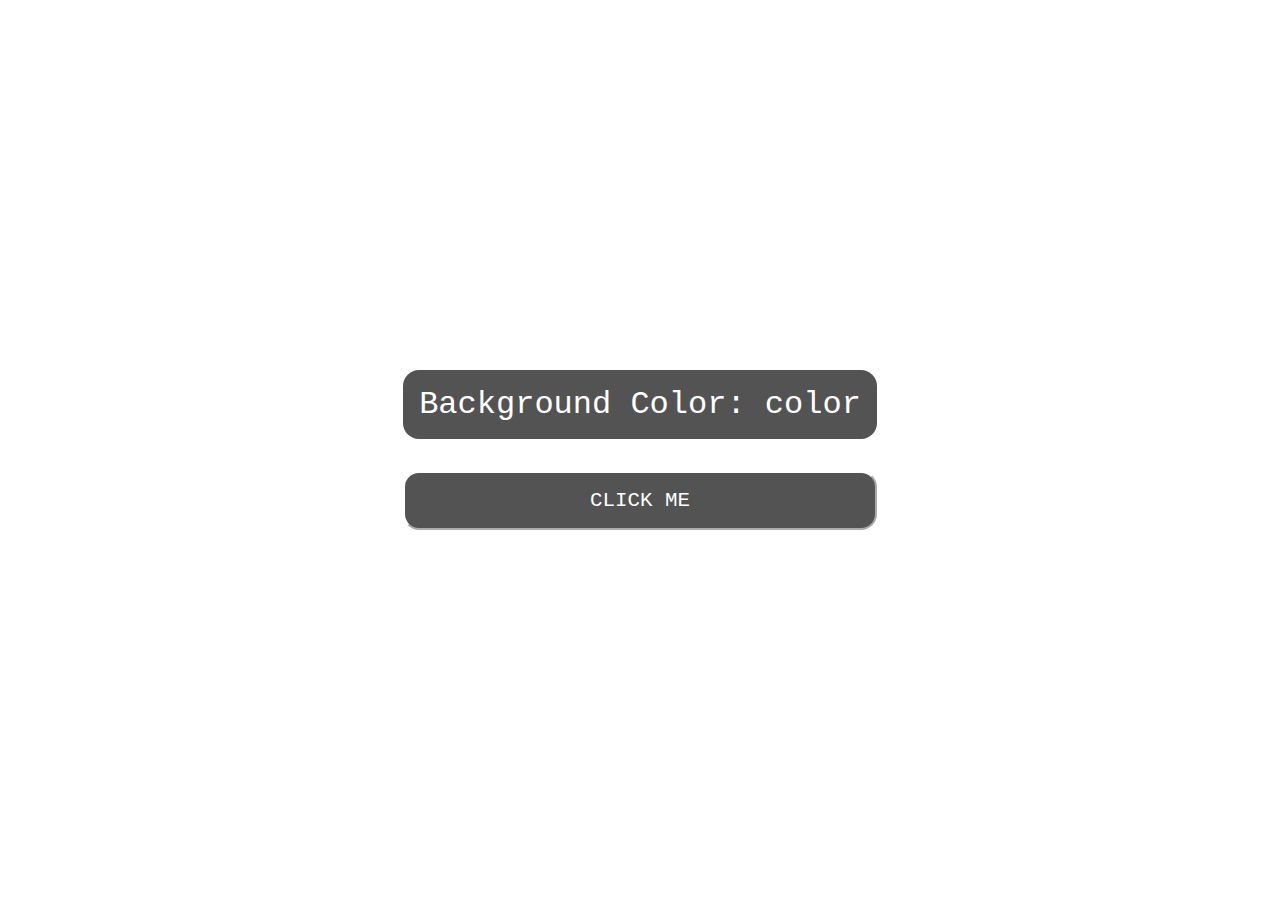
<file: index.html>
<!DOCTYPE html>
<html lang="en">
  <head>
    <meta charset="UTF-8" />
    <meta name="viewport" content="width=device-width, initial-scale=1.0" />
    <link rel="stylesheet" href="style.css" />
    <title>Color Changer</title>
  </head>
  <body>
    <div id="box">
      <div id="color">Background Color: <span id="colorName">color</span></div>
      <button id="changeColor">CLICK ME</button>
    </div>
    <script src="script.js"></script>
  </body>
</html>
</file>
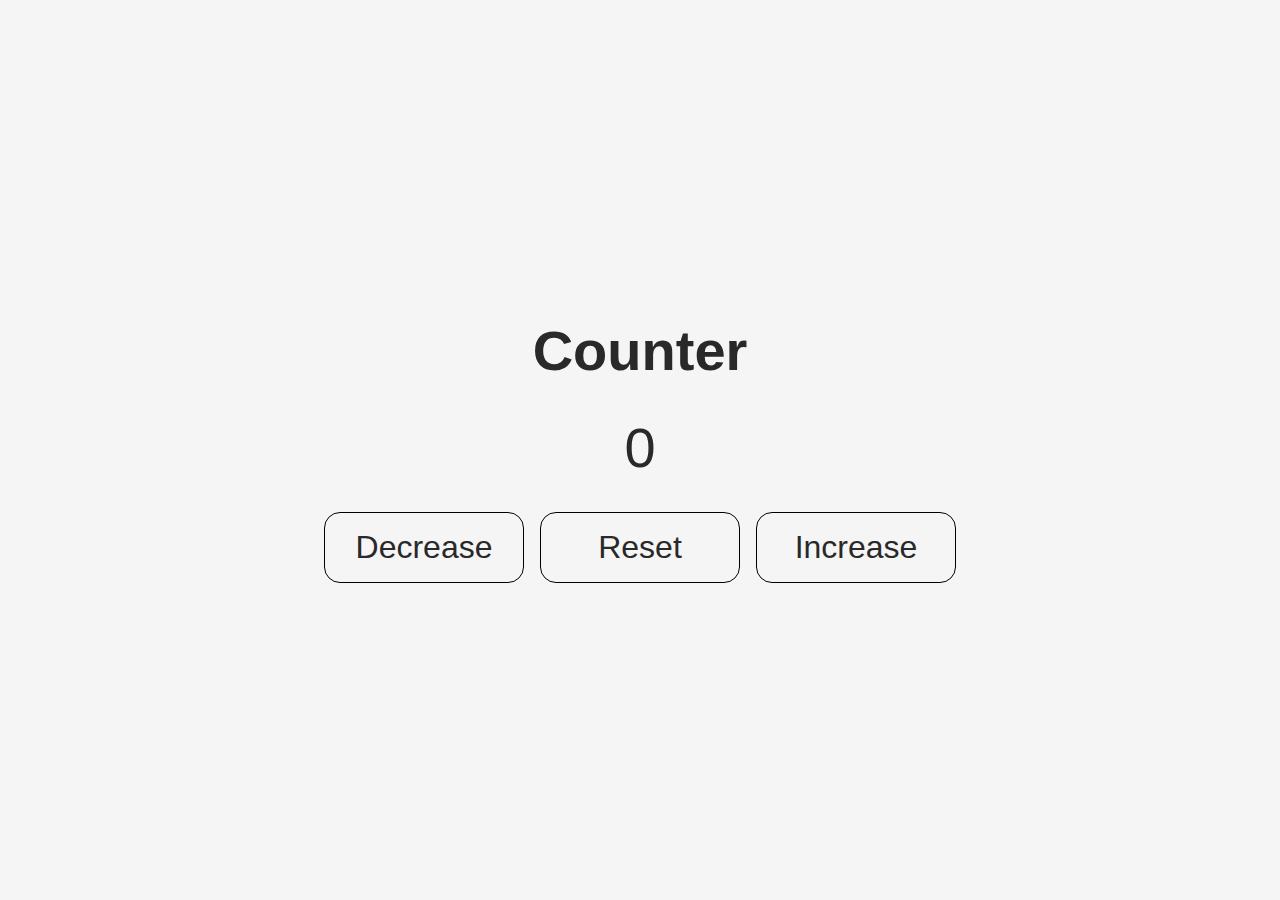
<file: 2counter/index.html>
<!DOCTYPE html>
<html lang="en">
  <head>
    <meta charset="UTF-8" />
    <meta name="viewport" content="width=device-width, initial-scale=1.0" />
    <link rel="stylesheet" href="style.css" />
    <title>Counter</title>
  </head>
  <body>
    <div class="container">
      <div class="container-title"><h1 class="title">Counter</h1></div>
      <span id="numberValue">0</span>
      <div class="container-button">
        <button class="button decreaseButton">Decrease</button>
        <button class="button resetButton">Reset</button>
        <button class="button increaseButton">Increase</button>
      </div>
    </div>
    <script src="script.js"></script>
  </body>
</html>
</file>
<file: style.css>
@charset 'UTF-8';

* {
  margin: 0;
  padding: 0;
  box-sizing: border-box;
}

body {
  display: flex;
  justify-content: center;
  align-items: center;
  height: 100vh;
}

div#box {
  text-align: center;
  font-size: 2rem;
  display: flex;
  flex-direction: column;
  gap: 2rem;
  color: white;
}

div#color {
  font-size: 2rem;
  padding: 1rem;
  border-radius: 1rem;
  background-color: #000000ac;
  font-family: "Courier New", Courier, monospace;
}

button#changeColor {
  color: white;
  font-size: 1.3rem;
  padding: 1rem;
  border-radius: 1rem;
  border-color: white;
  background-color: #000000ac;
  font-family: "Courier New", Courier, monospace;
}
</file>
<file: 2counter/style.css>
@charset "UTF-8";

* {
  margin: 0;
  padding: 0;
  box-sizing: border-box;
}

body {
  height: 100vh;
  display: flex;
  justify-content: center;
  align-items: center;
  font-family: Verdana, Geneva, Tahoma, sans-serif;

  background-color: #f5f5f5;
}

div.container {
  display: flex;
  flex-direction: column;
  justify-content: center;
  align-items: center;
  gap: 2rem;
}

div.container-title > h1.title,
span#numberValue,
button.button {
  font-size: 3.5rem;
  color: #292929;
}

div.container-button {
  display: flex;
  gap: 1rem;
}
button.button {
  font-size: 2rem;
  padding: 1rem;
  border-radius: 1rem;
  border: 1px solid black;
  width: 200px;
  background-color: #f5f5f5;
}
</file>
